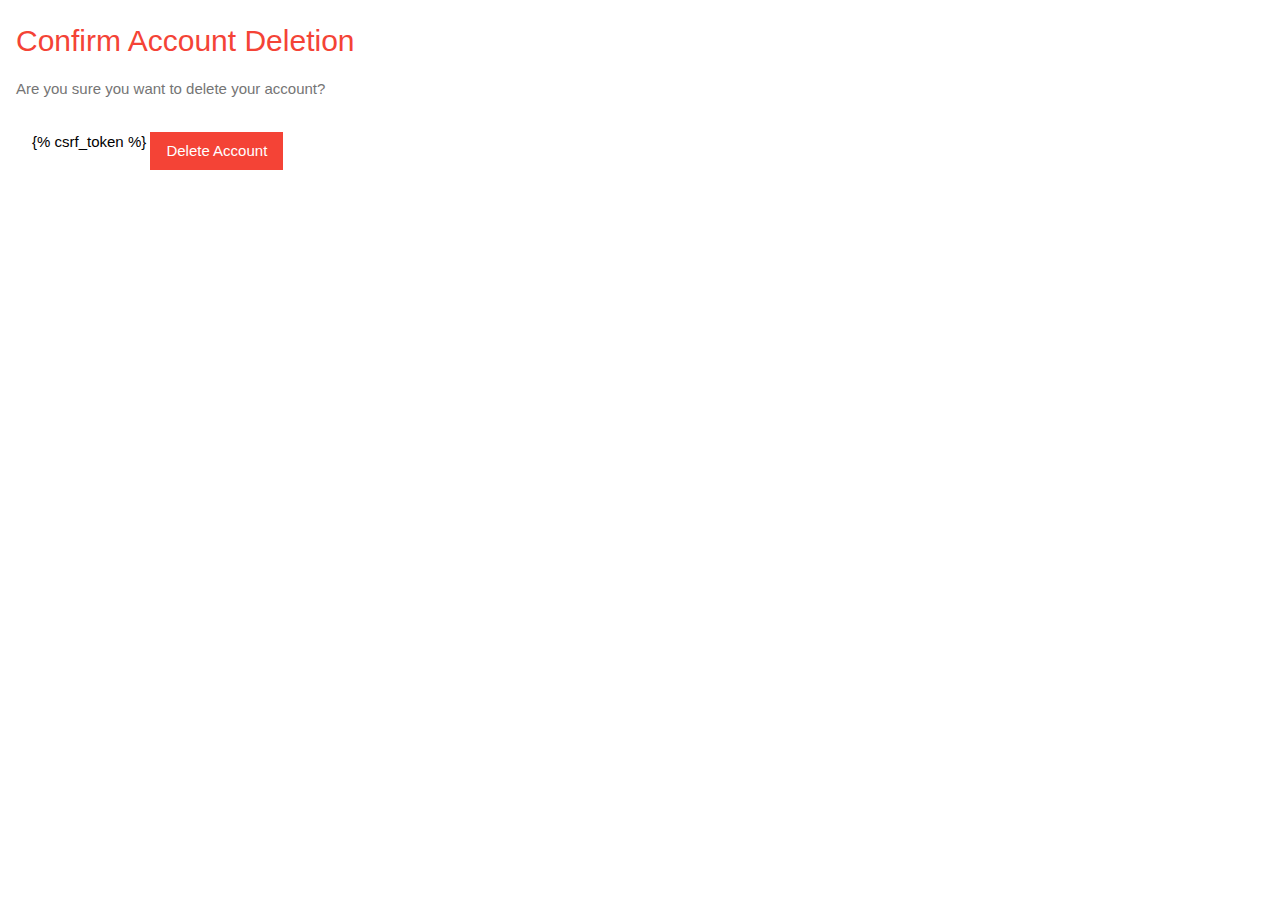
<file: det/templates/acc/delete_account.html>
<!-- delete_account.html -->

<!DOCTYPE html>
<html lang="en">
<head>
    <meta charset="UTF-8">
    <meta name="viewport" content="width=device-width, initial-scale=1">
    <title>Confirm Account Deletion</title>
    <link rel="stylesheet" href="https://www.w3schools.com/w3css/4/w3.css">
    <!-- Add any additional styles or links here -->
</head>
<body>

<div class="w3-container w3-padding">
    <h2 class="w3-text-red">Confirm Account Deletion</h2>
    <p class="w3-text-grey">Are you sure you want to delete your account?</p>

    <form method="post" class="w3-container">
        {% csrf_token %}
        <button type="submit" class="w3-button w3-red w3-margin-top">Delete Account</button>
    </form>
</div>

</body>
</html>
</file>
